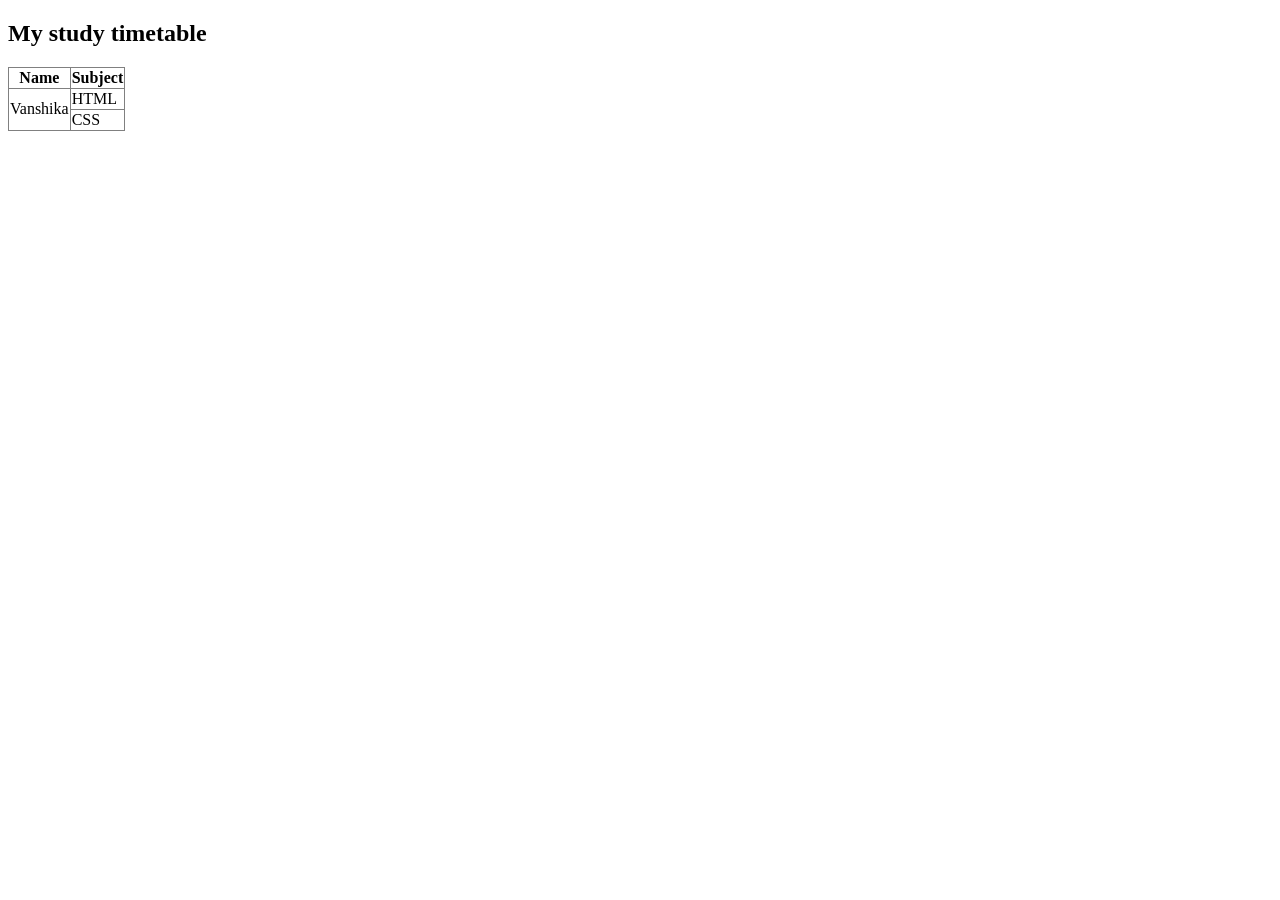
<file: Web Development/index.html>
<!DOCTYPE html>
<html>
<head>
   <title> First Website</title>
   <style>
    table {
        border-collapse: collapse;
    }
   </style>
</head>
<body>
    <h2>My study timetable</h2>
    <table border="1">
        <tr>
            <th>Name</th>
            <th>Subject</th>
        </tr>
        <tr>
            <td rowspan="2">Vanshika</td>
            <td>HTML</td>
        </tr>
        <tr>
            <td>CSS</td>
        </tr>
    </table>
</body>
</html>
</file>
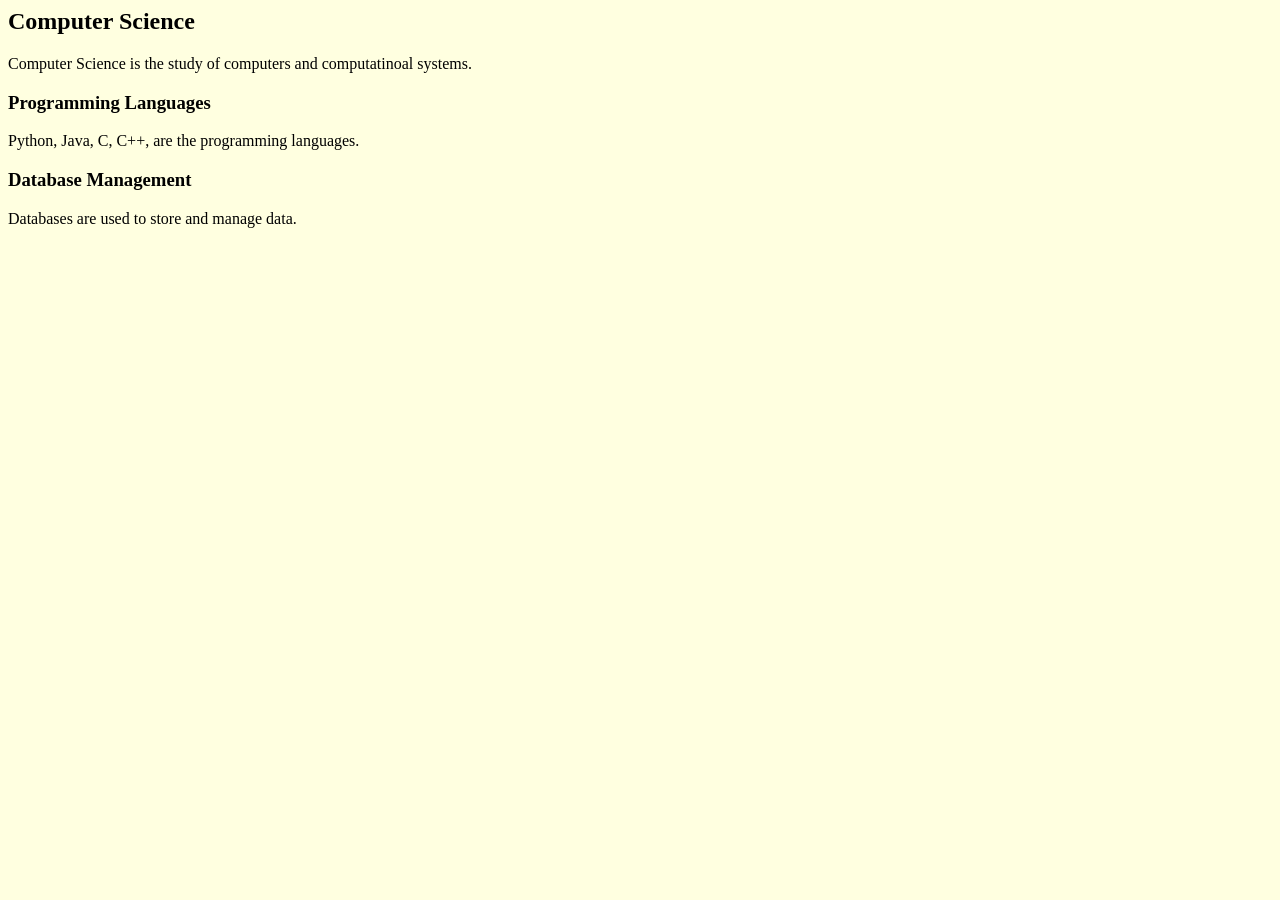
<file: Web Development/computer_science.html>
<html>
    <head>
        <title>Computer Science</title>
    </head>
    <body bgcolor="lightyellow">
        <h2>Computer Science</h2>
        <p> Computer Science is the study of computers and computatinoal systems.</p>
        <h3>Programming Languages</h3>
        <p>Python, Java, C, C++, are the programming languages.</p>
        <h3>Database Management</h3>
        <p>Databases are used to store and manage data.</p>
    </body>
</html>
</file>
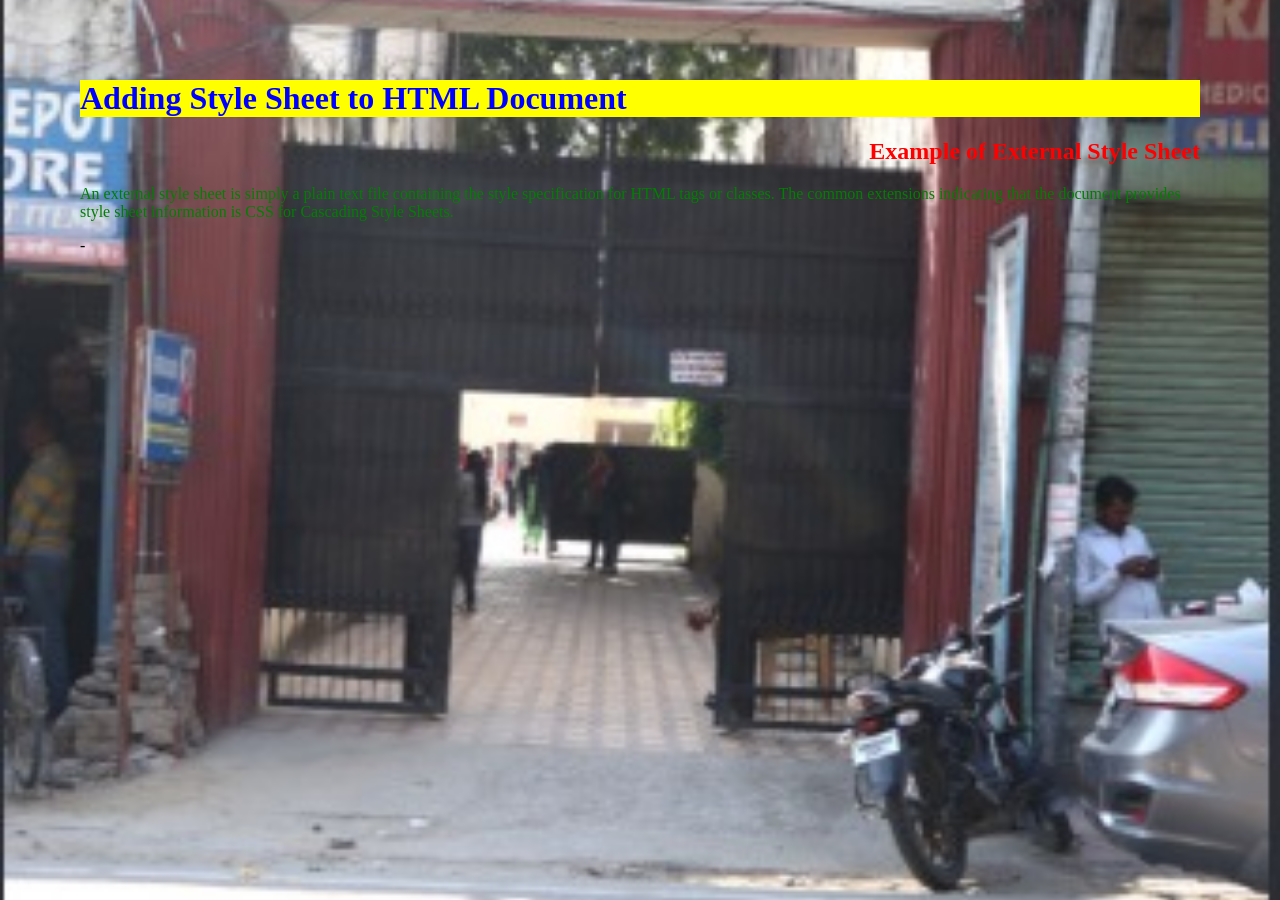
<file: Web Development/external-css(ext).html>
<html>
    <head>
        <link rel="stylesheet"
        href="external_css.css">
    </head>
    <body>
        <h1>Adding Style Sheet to HTML Document</h1>
        <h2>Example of External Style Sheet</h2>
        <p>An external style sheet is simply a plain text file containing the style specification for HTML tags or classes. The common extensions indicating that the document provides style sheet information is CSS for Cascading Style Sheets.
        </p>
    </body>
</html>-
</file>
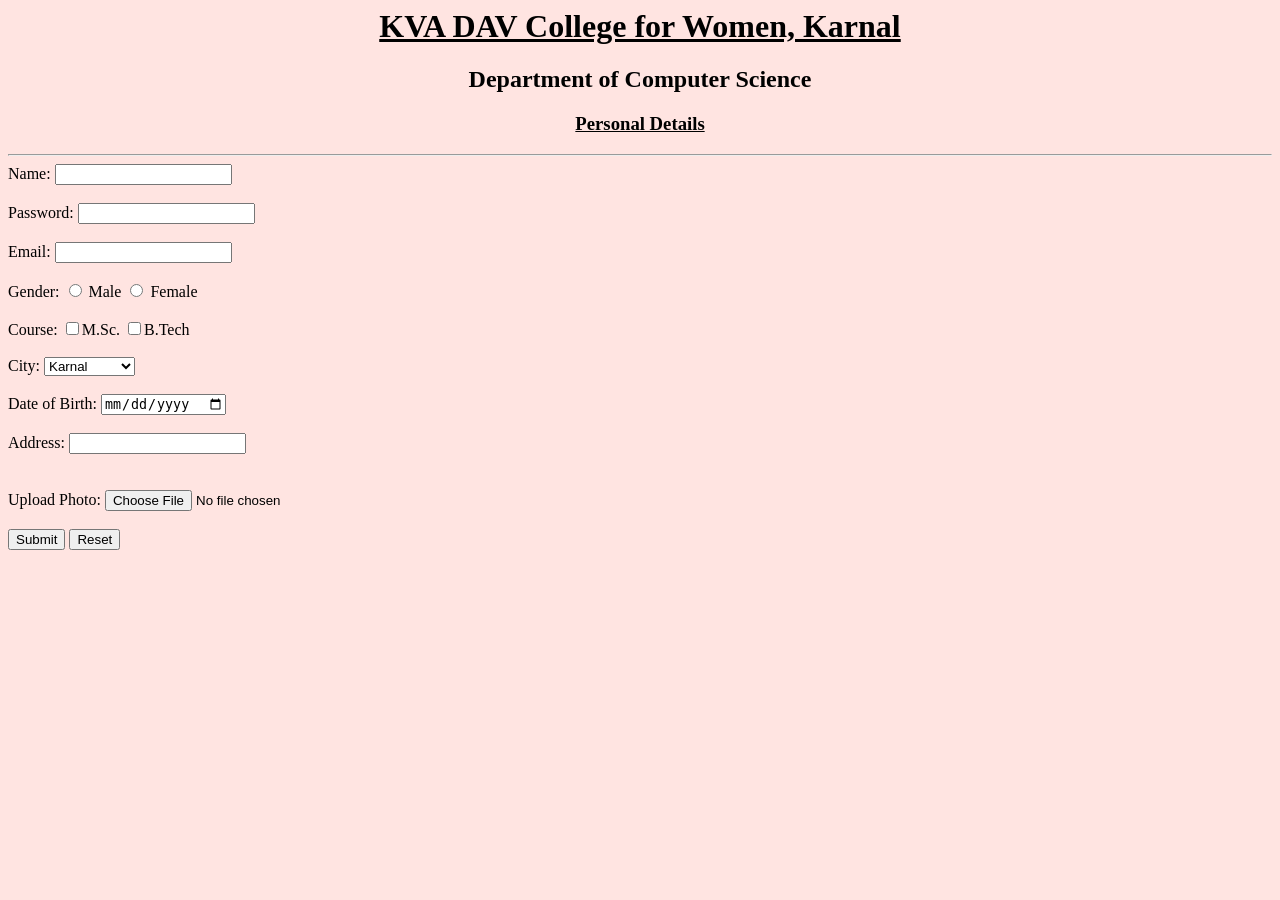
<file: Web Development/form.html>
<html>
    <head>
        <title>Form</title>
    </head>
    <body bgcolor="mistyrose">
        <center>
            <h1><u>KVA DAV College for Women, Karnal</u></h1>
            <h2>Department of Computer Science</h2>
            <h3><u>Personal Details</u></h3>
        </center>
        <hr>
        <form>
            <label>Name:</label>
            <input type="text" name="name">
            <br><br>
            <label>Password:</label>
            <input type="password" name="password">
            <br><br>
            <label>Email:</label>
            <input type="email" name="email">
            <br><br>
            <label>Gender:</label>
            <input type="radio" name="gender" value="male">
            <label>Male</label>
            <input type="radio" name="gender" value="female">
            <label>Female</label>
            <br><br>
            <label>Course:</label>
            <input type="checkbox" name="course" value="msc">M.Sc.
            <input type="checkbox" name="course" value="btech">B.Tech
            <br><br>
            <label>City:</label>
            <select name="city">
                <option value="karnal">Karnal</option>
                <option value="delhi">Delhi</option>
                <option value="chandigarh">Chandigarh</option>
                <option value="mumbai">Panipat</option>
            </select>
            <br><br>
            <label>Date of Birth:</label>
            <input type="date" name="dob">
            <br><br>
            <label>Address:</label>
            <input type="text" name="address">
            <br>
            <text area rows="5" cols="40" name="address">
                </text area>
                <br><br>
                <label>Upload Photo:</label>
                <input type="file" name="photo">
                <br><br>
                <input type="submit" value="Submit">
                <input type="reset" value="Reset">
            </text>
        </form>
    </body>
</html>
</file>
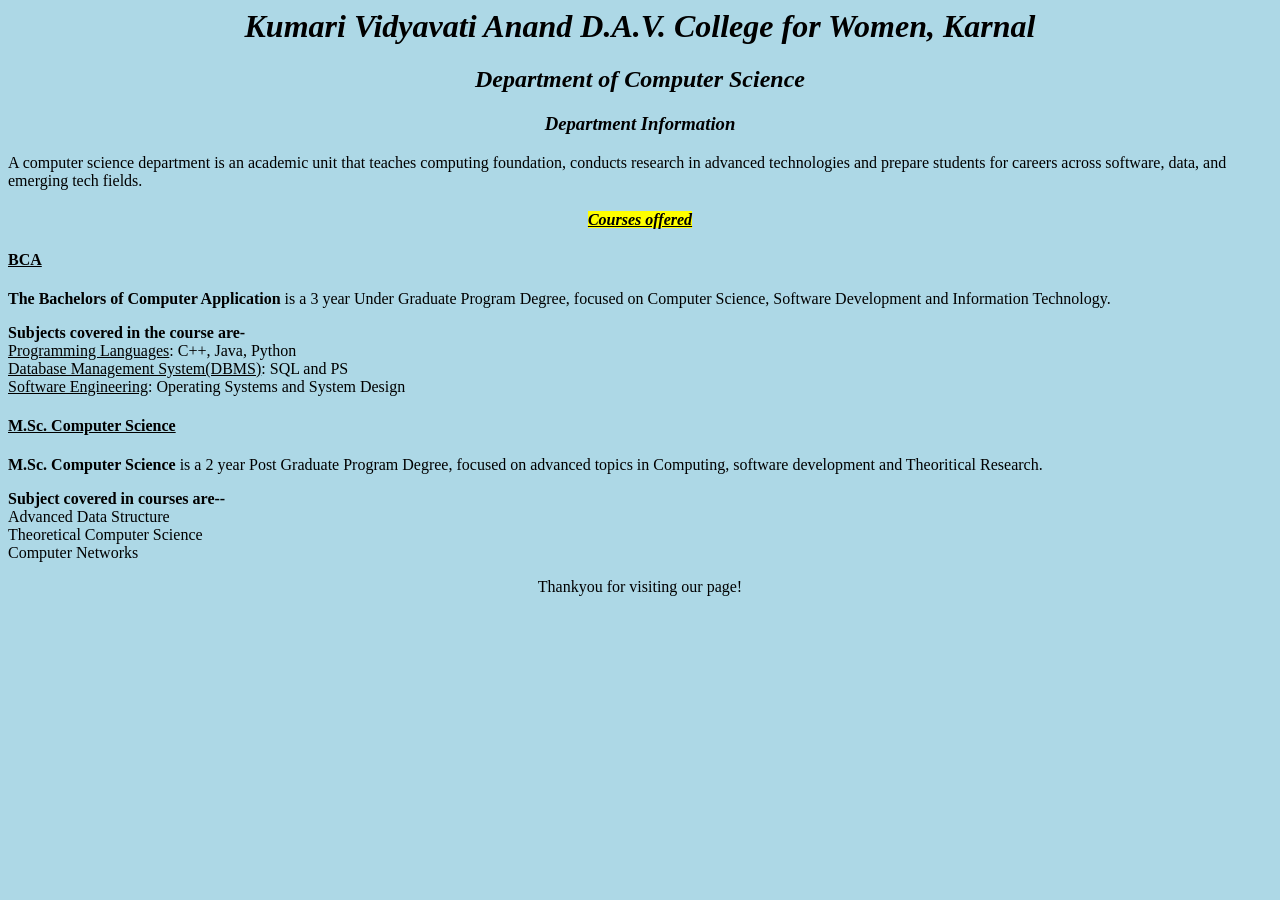
<file: Web Development/formatting_tags.html>
<html>
    <head>
        <title>Program 1</title>
    </head>
    <body bgcolor = "lightblue">
        <center>
            <h1><i>Kumari Vidyavati Anand D.A.V. College for Women, Karnal </i></h1>
            <h2><i>Department of Computer Science</i></h2>
            <h3><i>Department Information</i></h3>
        </center>
        <p> A computer science department is an academic unit that teaches computing foundation, conducts research in advanced technologies and prepare students for careers across software, data, and emerging tech fields. <br></p>
        <center>
            <h4><b><u><i><mark> Courses offered</mark></i></u></b></h4>
        </center>
        <h4><b><u>BCA</u></b></h4>
        <p><b>The Bachelors of Computer Application</b> is a 3 year Under Graduate Program Degree, focused on Computer Science, Software Development and Information Technology.</p>
        <p><b>Subjects covered in the course are-</b>
        <br>
    <u>Programming Languages</u>: C++, Java, Python<br>
<u>Database Management System(DBMS)</u>: SQL and PS<br>
<u>Software Engineering</u>: Operating Systems and System Design<br>
</p>
<h4><b><u>M.Sc. Computer Science</u></b></h4>
<p><b>M.Sc. Computer Science</b> is a 2 year Post Graduate Program Degree, focused on advanced topics in Computing, software development and Theoritical Research.</p>
<p><b>Subject covered in courses are--</b><br>
Advanced Data Structure<br>
Theoretical Computer Science<br>
Computer Networks<br>
</p>
<center>
    Thankyou for visiting our page!
</center>
    </body>
</html>
</file>
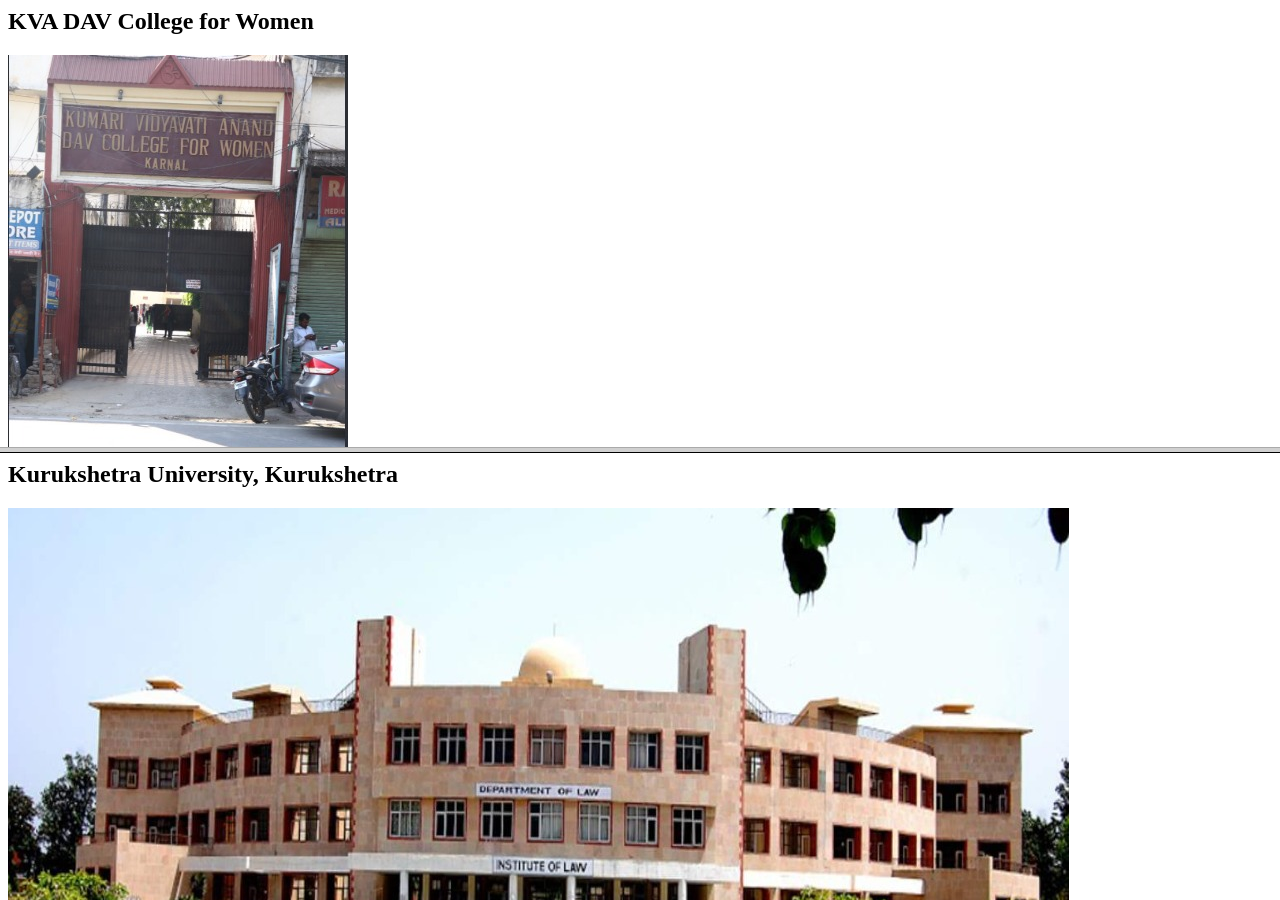
<file: Web Development/frame_attributes.html>
<html>
    <head>
        <title>Frames</title>
    </head>
    <frameset rows="50%,50%">
        <center>
            <frame name="KVA DAV College for Women"
            src="clg.html"    
            src="kva dav college.jpeg">
            </frame>
            <frame name="KUK"
            src="uni.html"    
            src="kuk image.jpeg" alt="KUK Image">
            </frame>
        </center>
    </frameset>
</html>
</file>
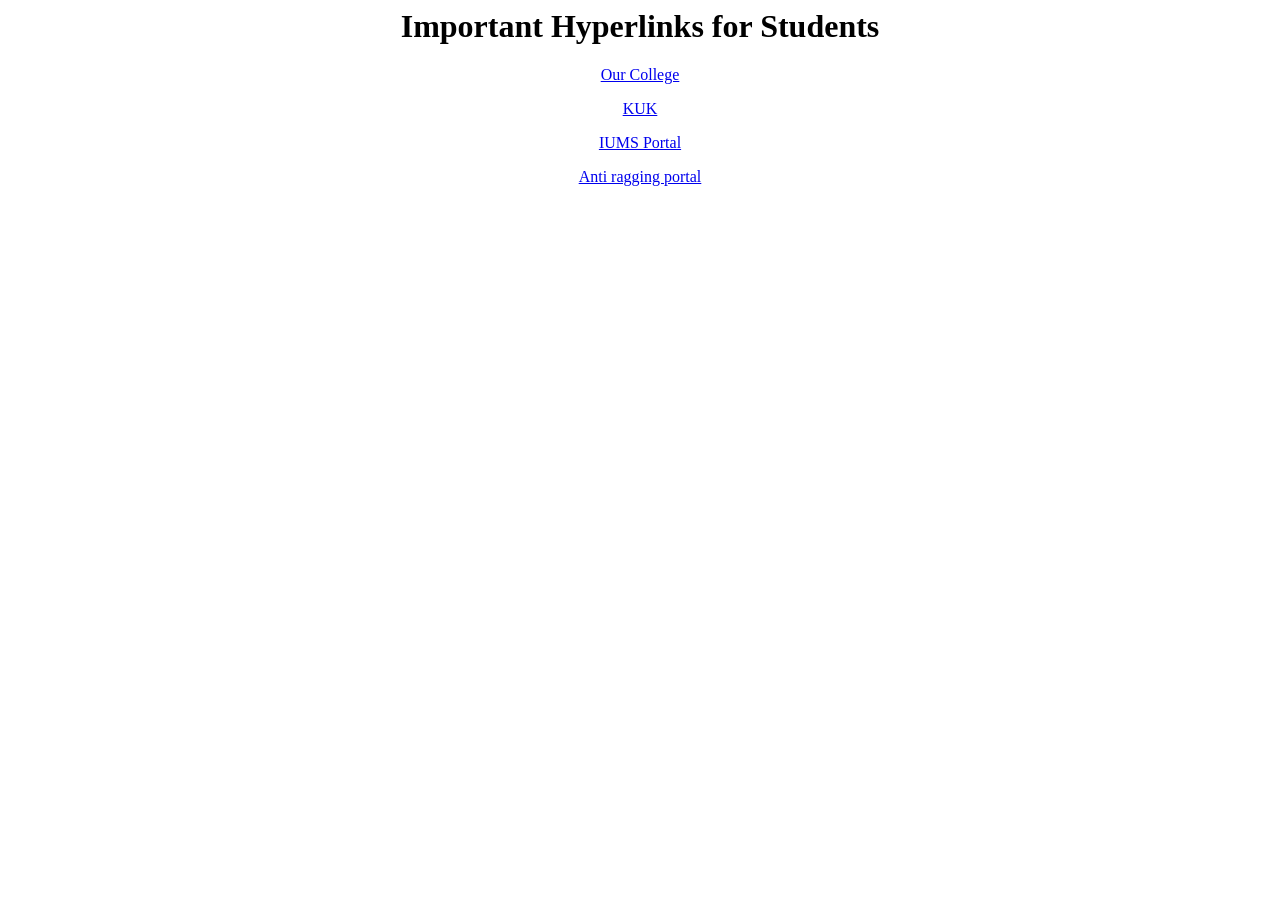
<file: Web Development/hyperlinks.html>
<html>
    <head>
        <title>Hyperlinks</title>
    </head>
    <body bgcolor="white">
        <center>
            <h1>Important Hyperlinks for Students</h1>
            <p>
                <a href ="https://kvadav.acc.in/">Our College</a>
            </p>
            <p>
                <a href ="https://kuk.acc.in/">KUK</a>
            </p>
            <p>
                <a href="https://iums.kuk.acc.in/login.html">IUMS Portal</a>
            </p>
            <p>
                <a href ="https://www.antiragging.in/">Anti ragging portal</a>
            </p>
        </center>
    </body>
</html>
</file>
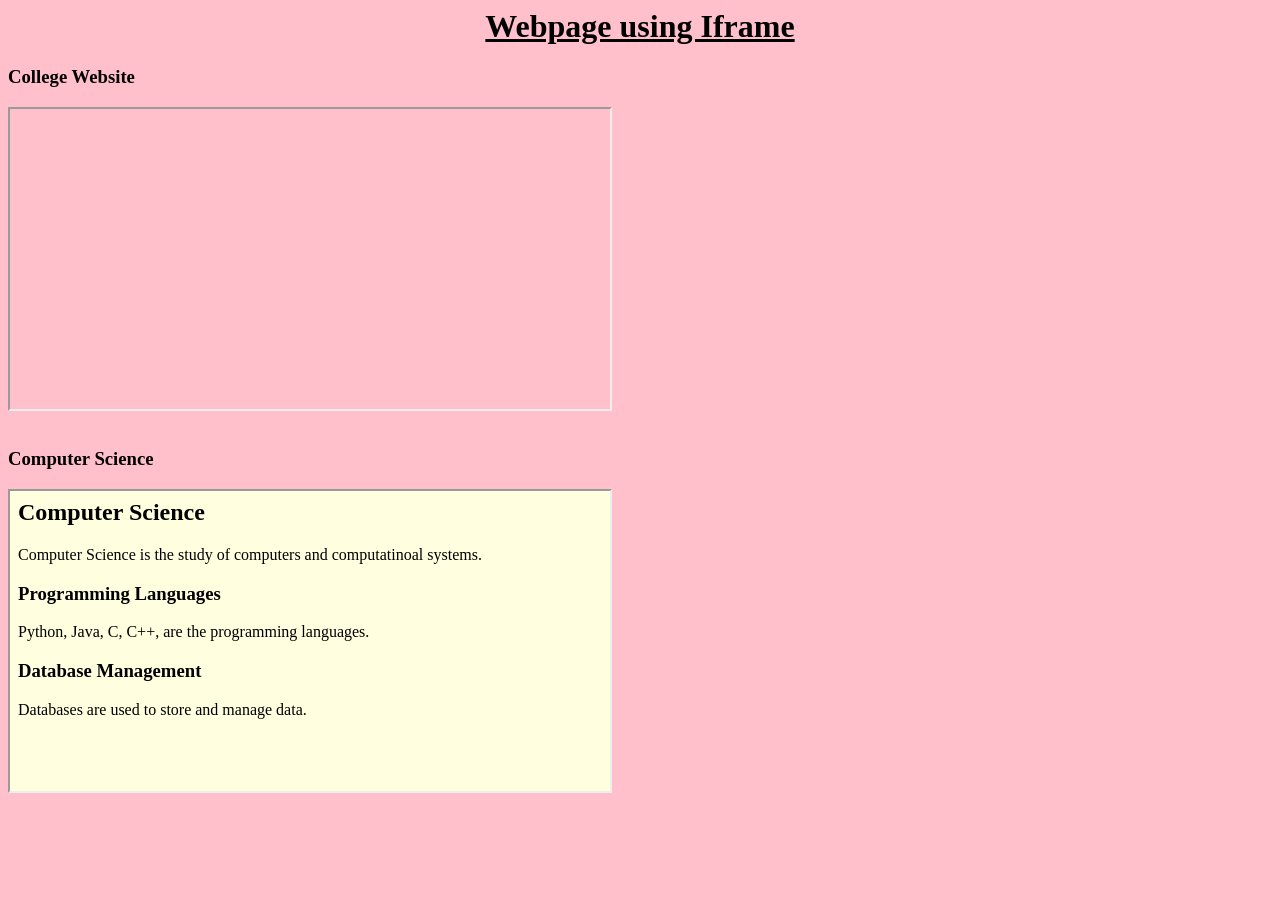
<file: Web Development/iframe_attibutes.html>
<html>
    <head>
        <title>Iframe</title>
    </head>
    <body bgcolor="pink">
        <center>
            <h1><u>Webpage using Iframe</u></h1>
        </center>
        <h3>College Website</h3>
        <iframe 
        src="https://www.kvadav.ac.in/"
        width="600"
        height="300">
        title="KVA DAV College for Women"
        </iframe>
<br><br>
    <h3>Computer Science</h3>
    <iframe
    src="computer_science.html"
    width="600"
    height="300">
    title="Computer Science"
    </iframe>
    </body>
</html>
</file>
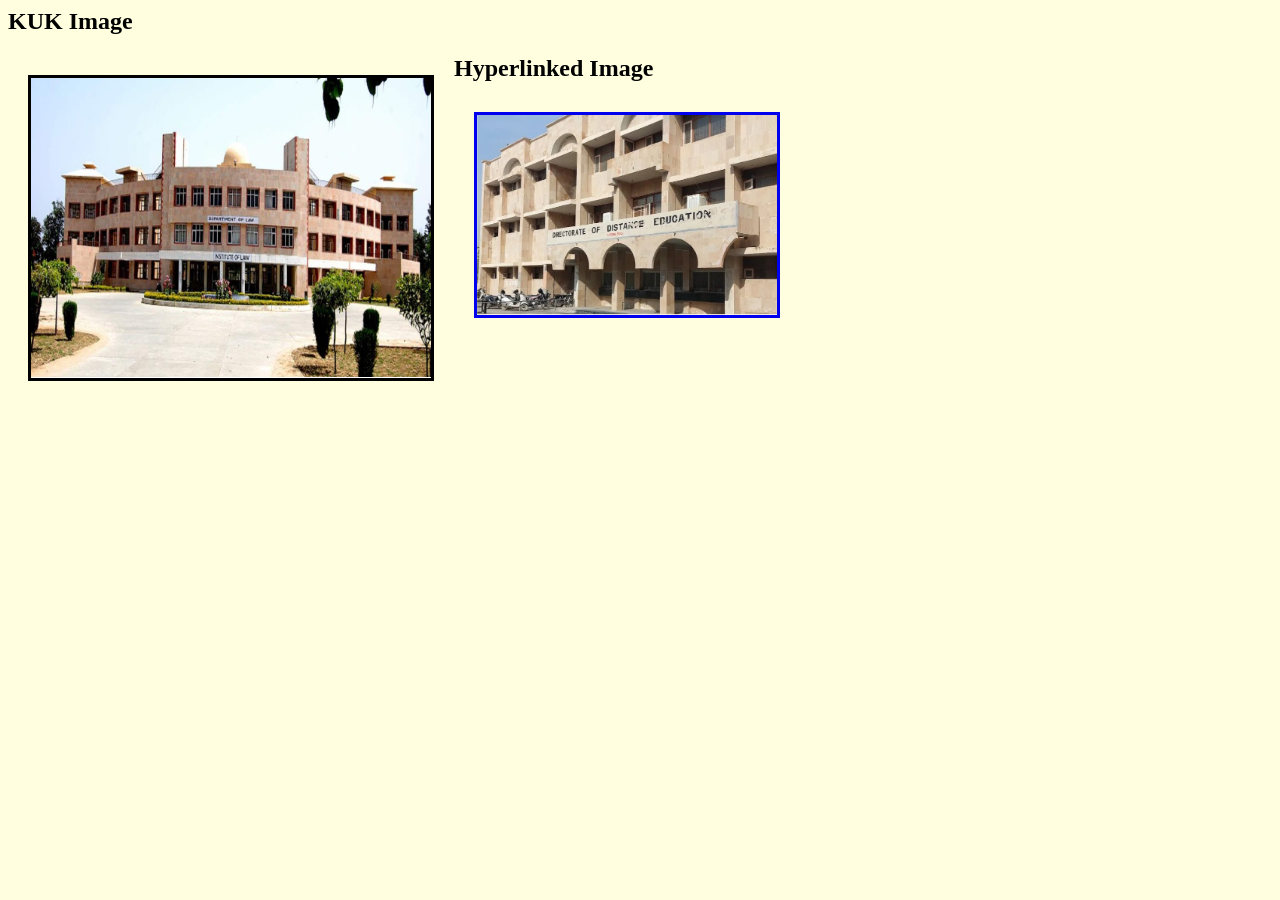
<file: Web Development/images-hyperimage.html>
<html>
    <head>
        <title>Image and Hyperimage</title>
    </head>
    <body bgcolor="lightyellow">
        <h2> KUK Image</h2>
        <img src="kuk image.jpeg" alt="My Image"
        width="400" 
        height="300"
        border="3"
        align="left"
        hspace="20"
        vspace="20">
        <h2>Hyperlinked Image</h2>
        <a href="https://ku.digitaluniversity.ac/" target="blank">
        <img src="kuk campus tour.jpeg" alt="College Campus Tour"
        width="300"
        height="200"
        border="3"
        align="left"
        hspace="20"
        vspace="10">
        </a>
    </body>
</html>
</file>
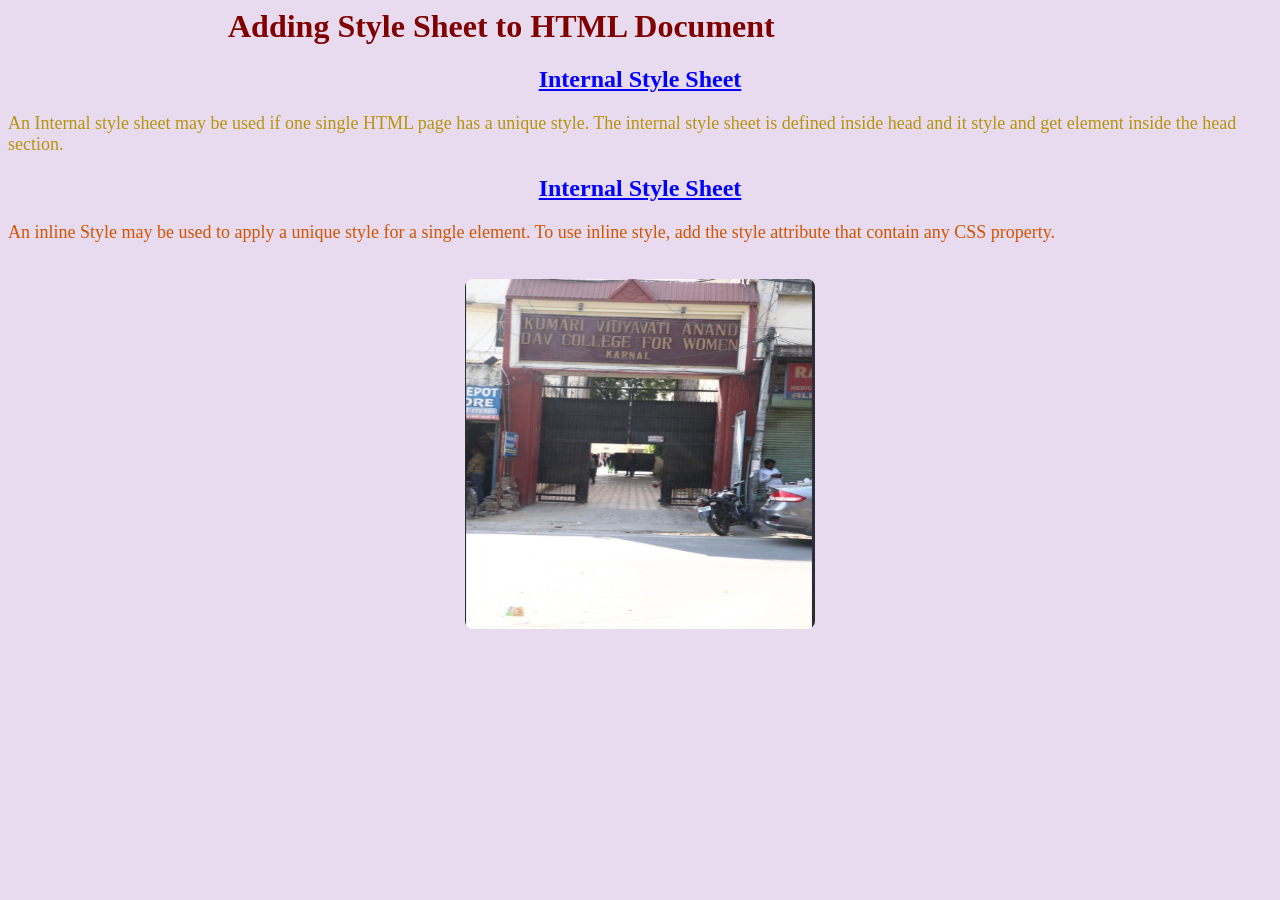
<file: Web Development/internal-inline_css.html>
<html>
    <head>
        <style>
            body
            {
                background-color: #E8DAEF;
            }
                h1{
                    color:maroon;
                    margin-left: 220px;
                }
                h2{
                    color:blue;
                    text-align:center;
                    text-decoration:underline;
                }
                p{
                    font-size:large;
                    color:#B7950B;
                }
                img{
                    border-radius:8px;
                    display:block;
                    margin-left:auto;
                    margin-right:auto;
                }
        </style>
    </head>
    <body>
        <h1>Adding Style Sheet to HTML Document</h1>
        <h2>Internal Style Sheet</h2>
        <p>An Internal style sheet may be used if one single HTML page has a unique style. The internal style sheet is defined inside head and it style and get element inside the head section.
        </p>
        <h2 style ="color:blue; text-align:center;">Internal Style Sheet</h2>
        <p style ="color:#D35400;">
            An inline Style may be used to apply a unique style for a single element. To use inline style, add the style attribute that contain any CSS property.
        </p>
        <br>
        <img src="kva dav college.jpeg" alt="KVA DAV College for Women"
        width="350px"
        height="350px">
    </body>
</html>
</file>
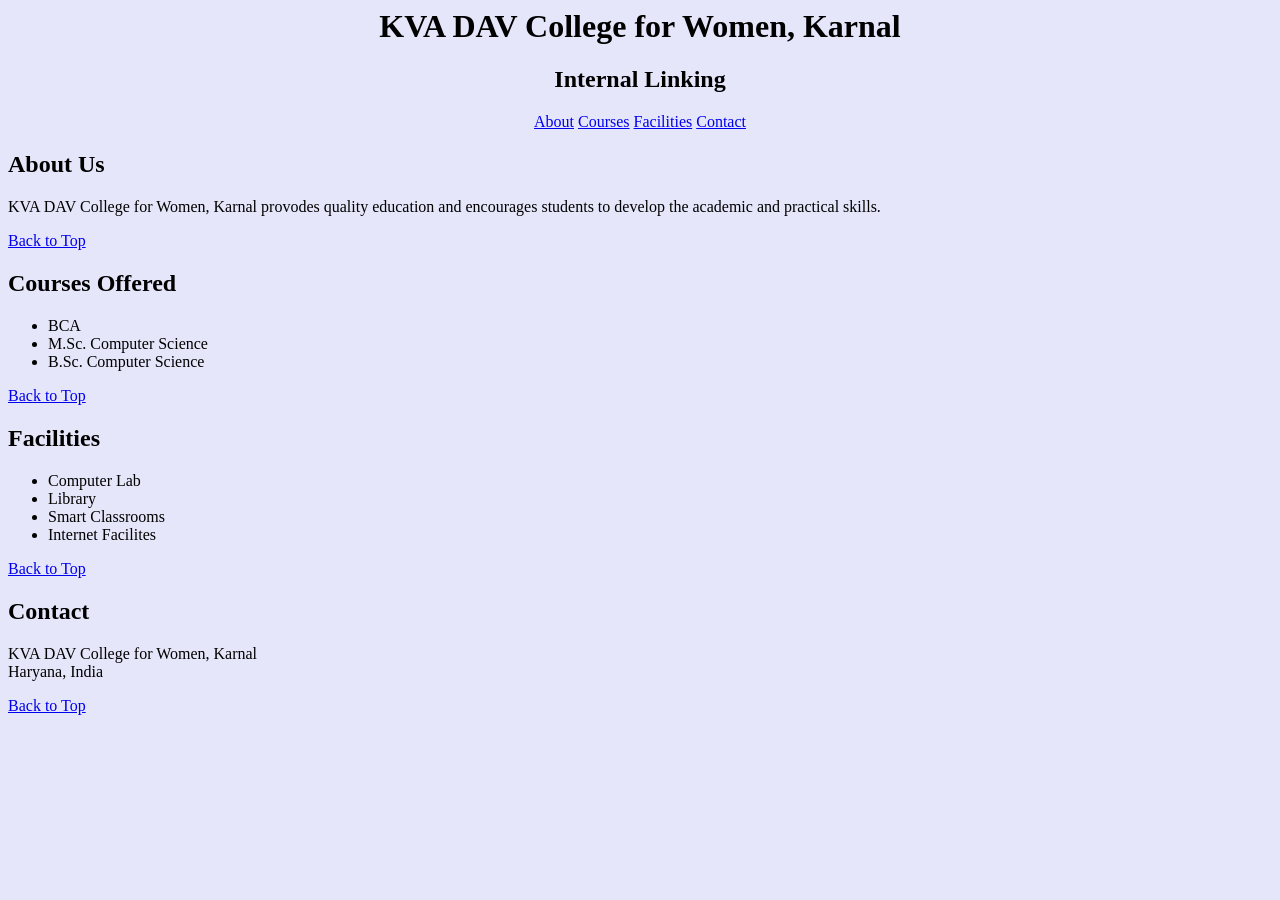
<file: Web Development/internal_linking.html>
<html>
    <head>
        <title>Internal Linking</title>
    </head>
    <body bgcolor ="Lavender">
        <center>
            <h1>KVA DAV College for Women, Karnal</h1>
            <h2>Internal Linking</h2>
            <a href = "#about">About</a> 
            <a href = "#courses">Courses</a> 
            <a href = "#facilities">Facilities</a>
            <a href = "#contact">Contact</a>
        </center>
            </h1>
            <h2 id ="about">About Us
            </h2>
            <p>KVA DAV College for Women, Karnal provodes quality education and encourages students to develop the academic and practical skills.</p>
            <a href = "#top">Back to Top</a>
            <h2 id = "courses">Courses Offered</h2>
            <ul>
                <li>BCA</li>
                <li>M.Sc. Computer Science</li>
                <li>B.Sc. Computer Science</li>
            </ul>
            <a href = "#top">Back to Top</a>
            <h2 id = "facilities">Facilities</h2>
            <ul>
                <li>Computer Lab</li>
                <li>Library</li>
                <li>Smart Classrooms</li>
                <li>Internet Facilites</li>
            </ul>
            <a href = "#top">Back to Top</a>
            <h2 id = "contact">Contact</h2>
            <p>
                KVA DAV College for Women, Karnal<br>
                Haryana, India
            </p>
            <a href = "#top">Back to Top</a>
    </body>
</html>
</file>
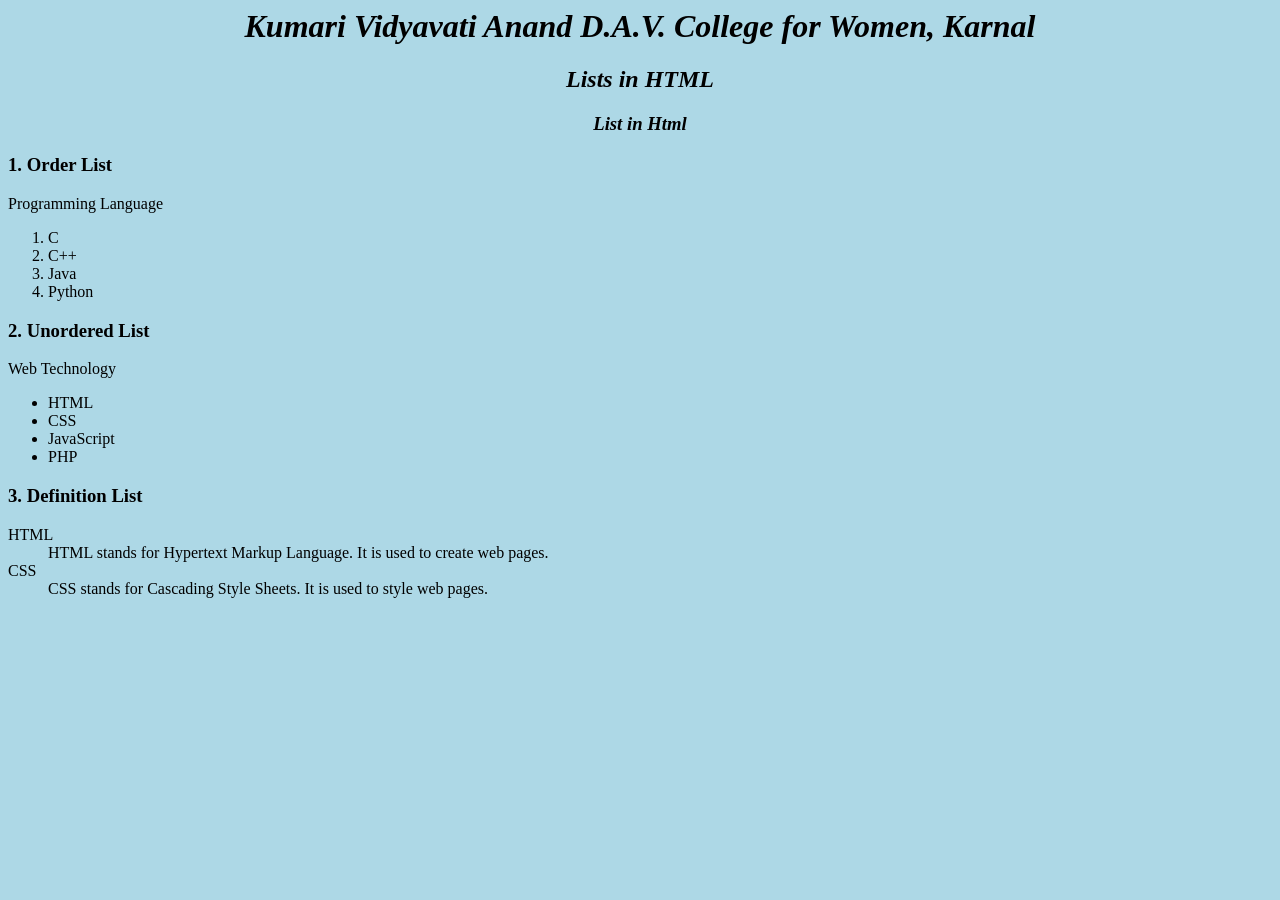
<file: Web Development/list_tags.html>
<html>
    <head>
        <title>Lists in HTML</title>
    </head>
    <body bgcolor="lightblue">
        <center>
            <h1><i>Kumari Vidyavati Anand D.A.V. College for Women, Karnal</i></h1>
            <h2><i>Lists in HTML</i></h2>
            <h3><i> List in Html</i></h3>
        </center>
        <h3>1. Order List</h3>
        <p>Programming Language</p>
        <ol>
            <li>C</li>
            <li>C++</li>
            <li>Java</li>
            <li>Python</li>
        </ol>
        <h3>2. Unordered List</h3>
        <p>Web Technology</p>
        <ul>
            <li>HTML</li>
            <li>CSS</li>
            <li>JavaScript</li>
            <li>PHP</li>
        </ul>
        <h3>3. Definition List</h3>
        <dl>
            <dt>HTML</dt>
            <dd>HTML stands for Hypertext Markup Language. It is used to create web pages.</dd>
            <dt>CSS</dt>
            <dd>CSS stands for Cascading Style Sheets. It is used to style web pages.</dd>
        </dl>
    </body>
</html>
</file>
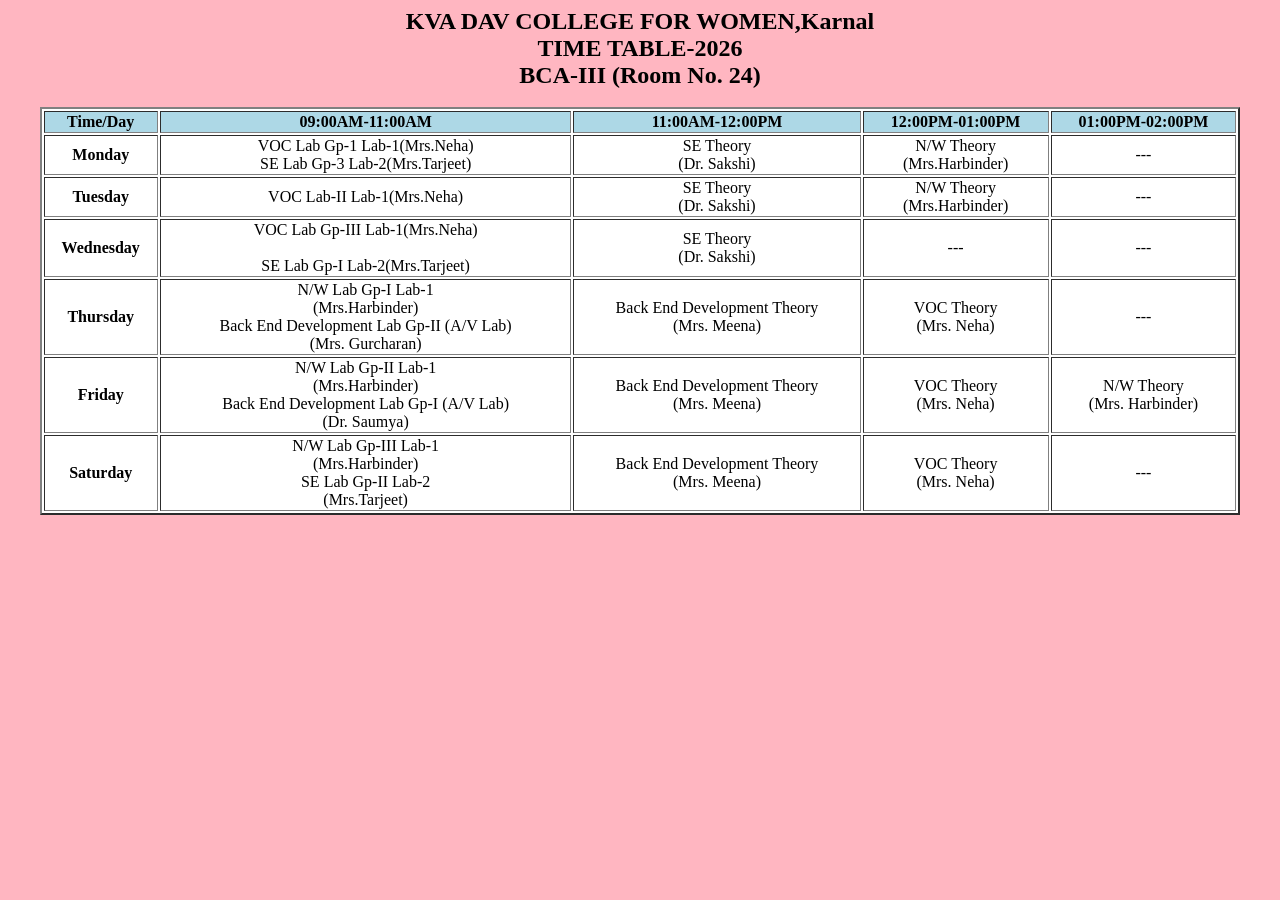
<file: Web Development/table_tags.html>
<html>
    <head>
        <title> BCA-III Time Table</title>
    </head>
    <body bgcolor ="lightpink">
        <center>
            <font face = "Algerian" Size="5"
            color="black">
        <b> KVA DAV COLLEGE FOR WOMEN,Karnal<br>TIME TABLE-2026 
        <br>
    BCA-III (Room No. 24)</b></font>
    <br><br>
    <table border="2" width="95%"
    bgcolor="white">
<tr bgcolor=lightblue>
<th>Time/Day</th>
<th>09:00AM-11:00AM</th>
<th>11:00AM-12:00PM</th>
<th>12:00PM-01:00PM</th>
<th>01:00PM-02:00PM</th>
</tr>
<tr>
    <th>Monday</th>
    <td align="center">
        VOC Lab Gp-1 Lab-1(Mrs.Neha)<br>
        SE Lab Gp-3 Lab-2(Mrs.Tarjeet)<br>
    </td>
    <td align="center">
        SE Theory<br> (Dr. Sakshi)
    </td>
    <td align="center">
        N/W Theory<br>
    (Mrs.Harbinder)</td>
    <td align="center">---</td>
</tr>
<tr>
    <th>Tuesday</th>
    <td align="center">
        VOC Lab-II Lab-1(Mrs.Neha)
    </td>
    <td align="center">
        SE Theory<br> (Dr. Sakshi)
    </td>
    <td align="center">
        N/W Theory<br>
    (Mrs.Harbinder)
    </td>
    <td align="center">---</td>
</tr>
<tr>
    <th>Wednesday</th>
    <td align="center">
        VOC Lab Gp-III Lab-1(Mrs.Neha)
        <br><br>
        SE Lab Gp-I Lab-2(Mrs.Tarjeet)
    </td>
    <td align="center">
        SE Theory<br> (Dr. Sakshi)
        </td>
        <td align="center">---</td>
        <td align="center">---</td>
</tr>
<tr>
    <th>Thursday</th>
    <td align="center">
        N/W Lab Gp-I Lab-1
        <br>(Mrs.Harbinder)
        <br>
        Back End Development Lab Gp-II (A/V Lab)<br>
        (Mrs. Gurcharan)
    </td>
    <td align="center">
        Back End Development Theory
        <br>(Mrs. Meena)
    </td>
    <td align="center">
        VOC Theory
        <br> (Mrs. Neha)
    </td>
    <td align="center">---</td>
</tr>
    <tr>
        <th>Friday</th>
        <td align="center">
            N/W Lab Gp-II Lab-1
            <br>(Mrs.Harbinder)
            <br>
            Back End Development Lab Gp-I (A/V Lab)
            <br>(Dr. Saumya)
        </td>
        <td align="center">
            Back End Development Theory
            <br>(Mrs. Meena)
        </td>
        <td align="center">
            VOC Theory
            <br> (Mrs. Neha)
        </td>
        <td align="center">
            N/W Theory
            <br>(Mrs. Harbinder)
        </td>
    </tr>
    <tr>
        <th>Saturday</th>
        <td align="center">
            N/W Lab Gp-III Lab-1
            <br>(Mrs.Harbinder)
            <br>
            SE Lab Gp-II Lab-2
            <br>(Mrs.Tarjeet)
        </td>
        <td align="center">
            Back End Development Theory<br>
            (Mrs. Meena)
        </td>
        <td align="center">
            VOC Theory<br>
            (Mrs. Neha)
        </td>
        <td align="center">---</td>
    </tr>
</table>
        </center>
    </body>
</html>
</file>
<file: Web Development/external_css.css>
body{
    background-color:#CCFFCC;
    background-image: url("kva dav college.jpeg");
    background-repeat: no-repeat;
    background-position: center;
    background-size: cover;
    display: block;
    margin:80px;
}
body:focus{
    outline-style: dotted;
}
h1{
    background-color: yellow;
    color:blue;
    text-align:left;
}
h2{
    color:red;
    text-align:right;
}
p{
    color:green;
    font-family:Elephant;
    font-weight:100;
}
</file>
